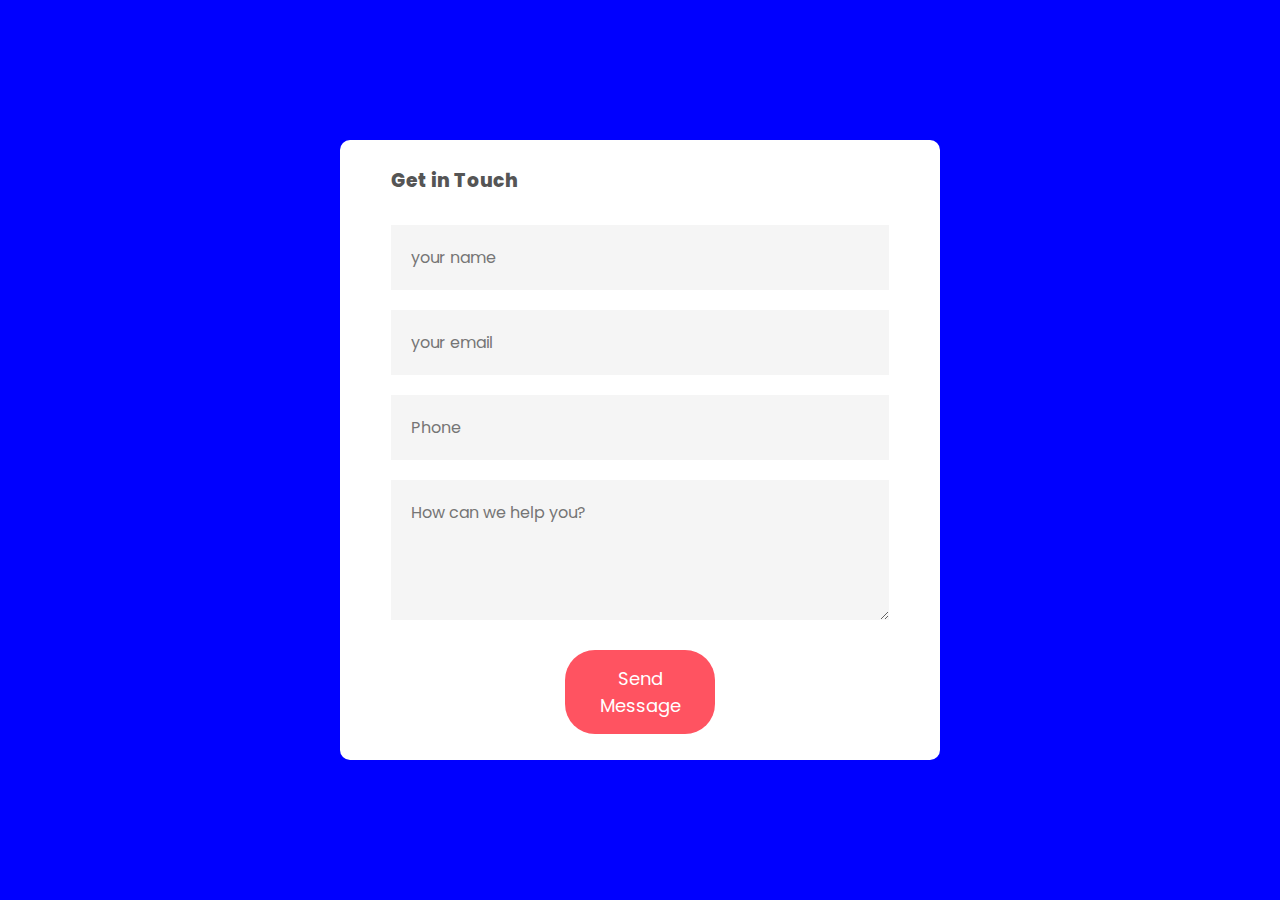
<file: php.html>
<!DOCTYPE html>
<html>
<head>
    <title>Contact Form</title>
    <link rel="stylesheet" href="send.css">
    <meta charset="UTF-8" />
    <meta http-equiv="X-UA-Compatible" content="IE=edge" />
    <meta name="viewport" content="width=device-width, initial-scale=1.0" />
</head>
<body>
    <div class="container">
      <form onsubmit="sendEmail(); reset(); return false">
        <h3>Get in Touch</h3>
        <input type="text" id="name" placeholder="your name" required>
        <input type="email" id="email" placeholder="your email" required>
        <input type="text" id="name" placeholder="Phone" required>
        <textarea id="message" rows="4" placeholder="How can we help you? "></textarea>
        <button type="submit">Send Message</button>

      </form>
    </div>
    <script src="https://smtpjs.com/v3/smtp.js"></script>
    <script>
      function sendEmail(){
      Email.send({
      Host : "smtp.gmail.com",
      Username : "k5177751800@gmail.com",
      Password : "--",
      To : 'k5177751800@gmail.com',
      From : document.getElementById("email").value,
      Subject : "New Contact Form",
      Body : "And this is the body"
    }).then(
    message => alert(message)
    );

      }
    </script>
</body>
</html>
</file>
<file: send.css>
@import url("https://fonts.googleapis.com/css2?family=Poppins:wght@300;400;500;600&display=swap");
*{
  margin: 0; padding: 0;
  box-sizing: border-box;
  font-family: "Poppins", sans-serif;
}
.container{
  width: 100%;
  height: 100vh;
  background: blue;
  display: flex;
  align-items: center;
  justify-content: center;
}
form{
  background-color: #fff;
  display: flex;
  flex-direction: column;
  padding: 2vw 4vw;
  width: 90%;
  max-width: 600px;
  border-radius: 10px;
}
form h3{
  color: #555;
  font-weight: 800;
  margin-bottom: 20px;
}
form input, form textarea{
  border: 0;
  margin: 10px 0;
  padding: 20px;
  outline: none;
  background-color: #f5f5f5;
  font-size: 16px;
}
form button{
  padding: 15px;
  background: #ff5361;
  color: #fff;
  font-size: 18px;
  border: 0;
  outline: none;
  cursor: pointer;
  width: 150px;
  margin: 20px auto 0;
  border-radius: 30px;

}
</file>
